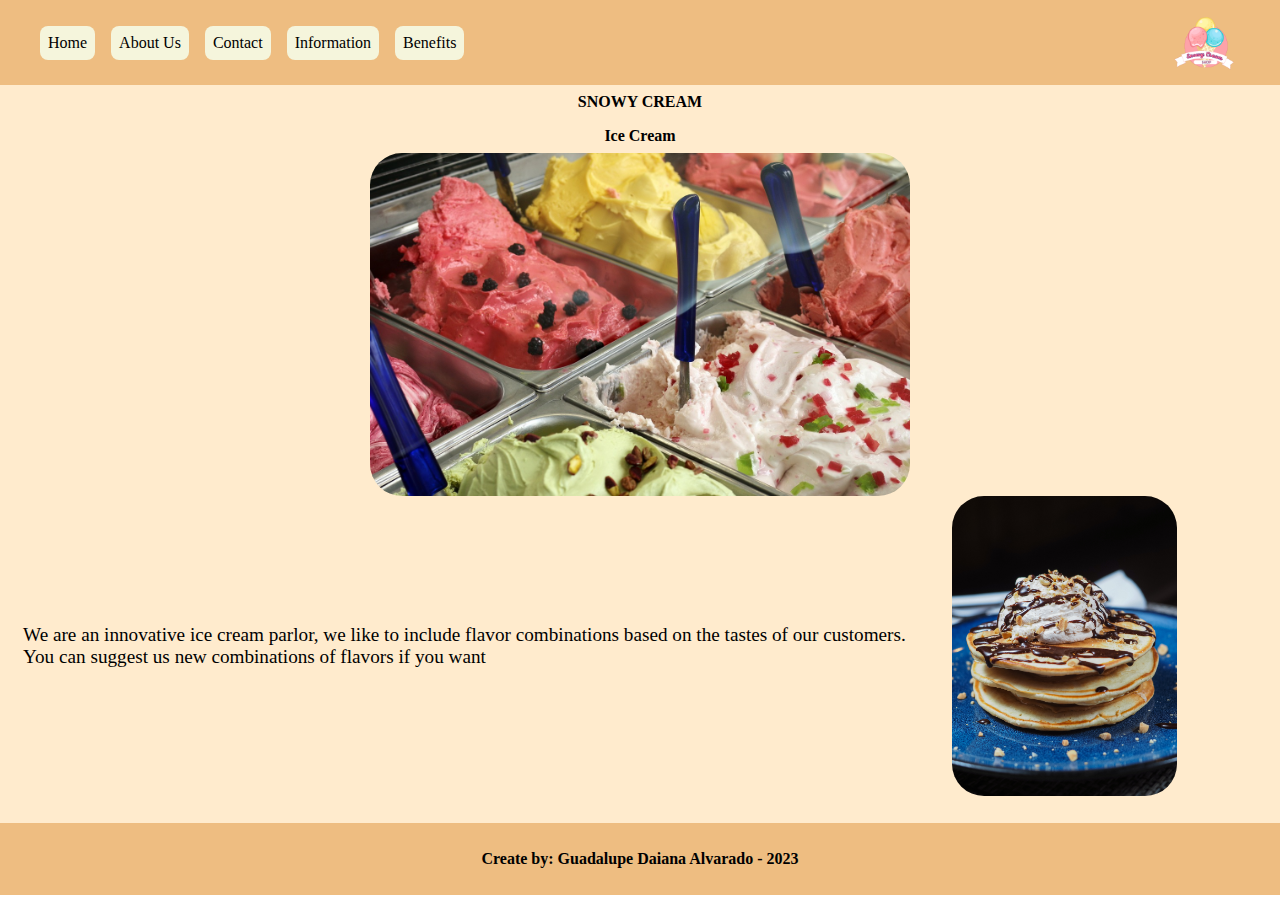
<file: index.html>
<!DOCTYPE html>
<html lang="en">
<head>
    <meta charset="UTF-8">
    <meta name="viewport" content="width=device-width, initial-scale=1.0">
    <link rel="shortcut icon" href="./assets/Image/icon.png" type="image/x-icon">
    <link rel="stylesheet" href="./assets/style/style.css">
    <title>Home</title>
</head>
<body>
<header>
    <nav>
        <a href="#">Home</a>
        <a href="./assets/pages/about.html">About Us</a>
        <a href="./assets/pages/contact.html">Contact</a>
        <a href="./assets/pages/information.html">Information</a>
        <a href="./assets/pages/benefits.html">Benefits</a>    
        </nav>
    <img class="logo" src="./assets/Image/logo.png" alt="logo">
</header>


    <main>
        <section>
            <h1>SNOWY CREAM</h1>
            <h4>Ice Cream</h4>      
        </section>

        <div id="divImgCentro">
            <img id="imgCentro" src="./assets/Image/icecream-market.jpg" alt="icecream-market">
        </div>

        <div class="inferior">
                 <p id="pInferior" >We are an innovative ice cream parlor, we like to include flavor combinations based on the tastes of our customers. <br>
                     You can suggest us new combinations of flavors if you want</p>
            <img id="imgInf" src="./assets/Image/pancakes-ice.jpg" alt="pancakes-ice">

        </div>

    </main>

    <footer>
        <h4>Create by: Guadalupe Daiana Alvarado - 2023</h4>

    </footer>
    
</body>
</html>
</file>
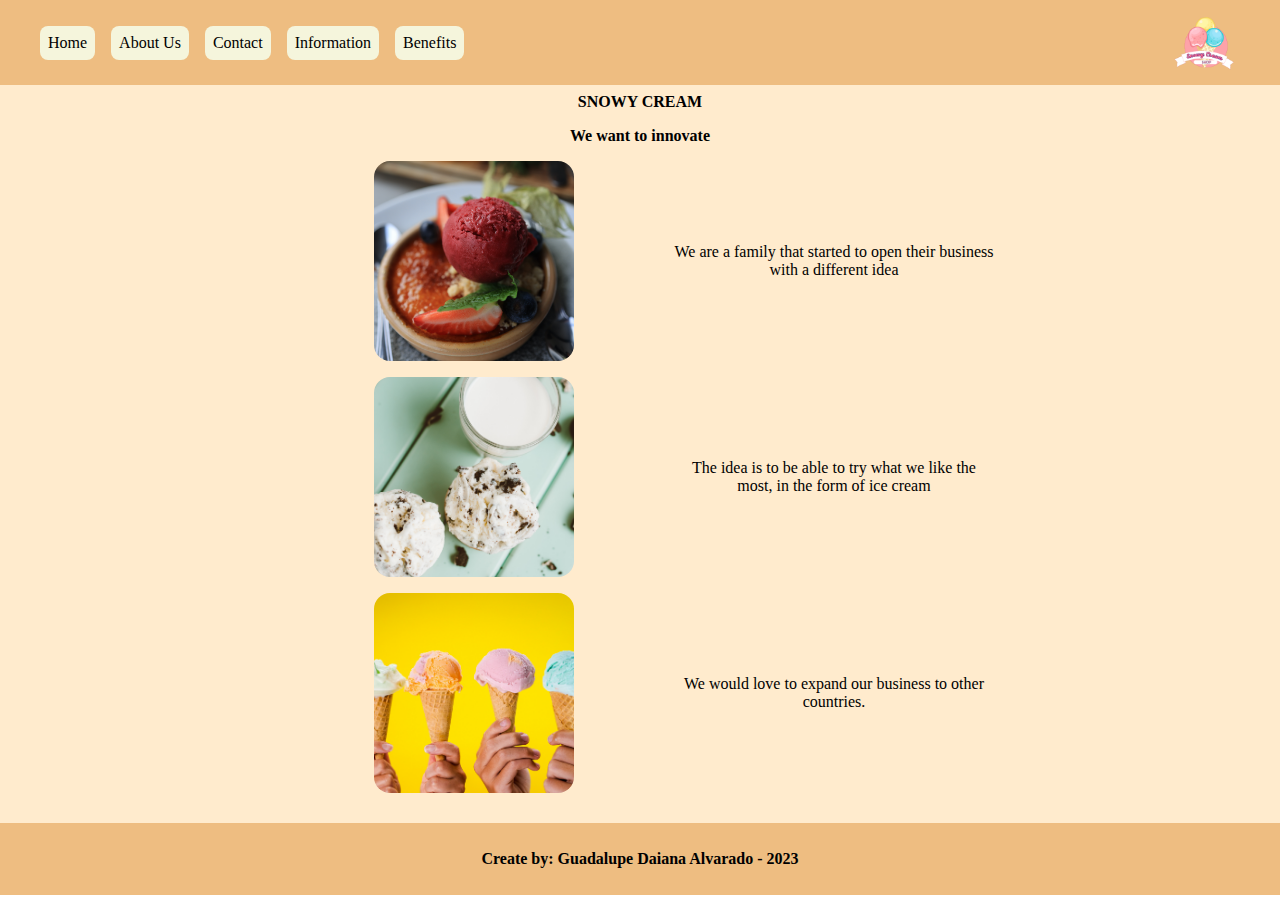
<file: assets/pages/about.html>
<!DOCTYPE html>
<html lang="en">
<head>
    <meta charset="UTF-8">
    <meta name="viewport" content="width=device-width, initial-scale=1.0">
    <link rel="shortcut icon" href="../Image/icon.png" type="image/x-icon">
    <link rel="stylesheet" href="../style/style.css">
    <title>About Us</title>
</head>
<body>
<header>
    <nav>
        <a href="/index.html">Home</a>
        <a href="#">About Us</a>
        <a href="../pages/contact.html">Contact</a>
        <a href="../pages/information.html">Information</a>
        <a href="../pages/benefits.html">Benefits</a>  
    </nav>
    <img class="logo" src="../Image/logo.png" alt="logo">
</header>

    <main>
        <section>
            <h1>SNOWY CREAM</h1>
            <h4>We want to innovate</h4>      
        </section>
        <div class="divAbout" >
            <img class="imgAbout" src="../Image/redcream.jpg" alt="redcream">
            <p>We are a family that started to open their business with a
                different idea
                </p>
        </div>

        <div class="divAbout">
            <img class="imgAbout" src="../Image/two-icecream.jpg" alt="two-icecream">
            <p>The idea is to be able to try what we like the most, in the form
                of ice cream</p>
        </div>
        
        <div class="divAbout">
            <img class="imgAbout" src="../Image/icecream.jpg" alt="icecream">
            <p>We would love to expand our business to other countries.</p>
        </div>

    </main>
    <footer>
        <h4>Create by: Guadalupe Daiana Alvarado - 2023</h4>

    </footer>
    
    
</body>
</html>
</file>
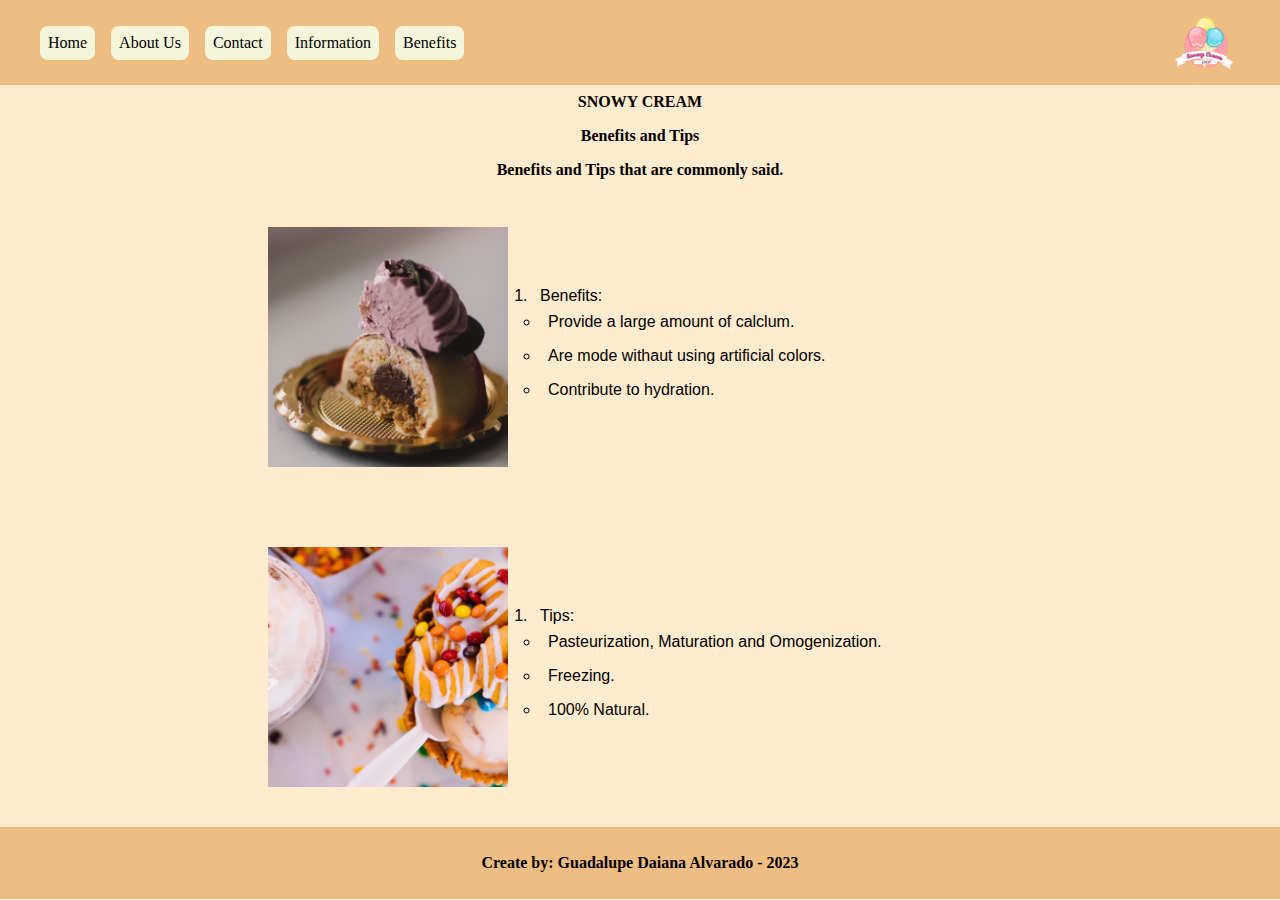
<file: assets/pages/benefits.html>
<!DOCTYPE html>
<html lang="en">
<head>
    <meta charset="UTF-8">
    <meta name="viewport" content="width=device-width, initial-scale=1.0">
    <link rel="shortcut icon" href="../Image/icon.png" type="image/x-icon">
    <link rel="stylesheet" href="../style/style.css">
    <title>Information</title>
</head>
<body>

    <header>
    <nav>
        <a href="/index.html">Home</a>
        <a href="../pages/about.html">About Us</a>
        <a href="../pages/contact.html">Contact</a>
        <a href="../pages/information.html">Information</a>
        <a href="#">Benefits</a>    
        </nav>
    <img class="logo" src="../Image/logo.png" alt="logo">
    </header>

    <main id="mainBenefits">
        <section>
            <h1>SNOWY CREAM</h1>
            <h3>Benefits and Tips</h3>
            <h4>Benefits and Tips that are commonly said.</h4>
        </section>

        <div class="List">
            <img style="width: 15rem; height: 15rem; object-fit: cover;"  src="../Image/candy-icecream.jpg" alt="icecream">
            <ol>
                <li>Benefits: 
                    <ul>
                        <li>Provide a large amount of calclum.</li>
                        <li>Are mode withaut using artificial colors.</li>
                        <li>Contribute to hydration.</li>
                    </ul>
                </li>
            </ol>
        </div>
        
        <div class="List">
            <img style="width: 15rem; height: 15rem; object-fit: cover;" src="../Image/cream-ice.jpg" alt="cream">
            <ol>
                <li> Tips:
                    <ul>
                        <li>Pasteurization, Maturation and Omogenization.</li>
                        <li>Freezing.</li>
                        <li>100% Natural.</li>
                    </ul>
                </li>
            </ol>
        </div>
    </main>


    <footer>
        <h4>Create by: Guadalupe Daiana Alvarado - 2023</h4>

    </footer>
    
</body>
</html>
</file>
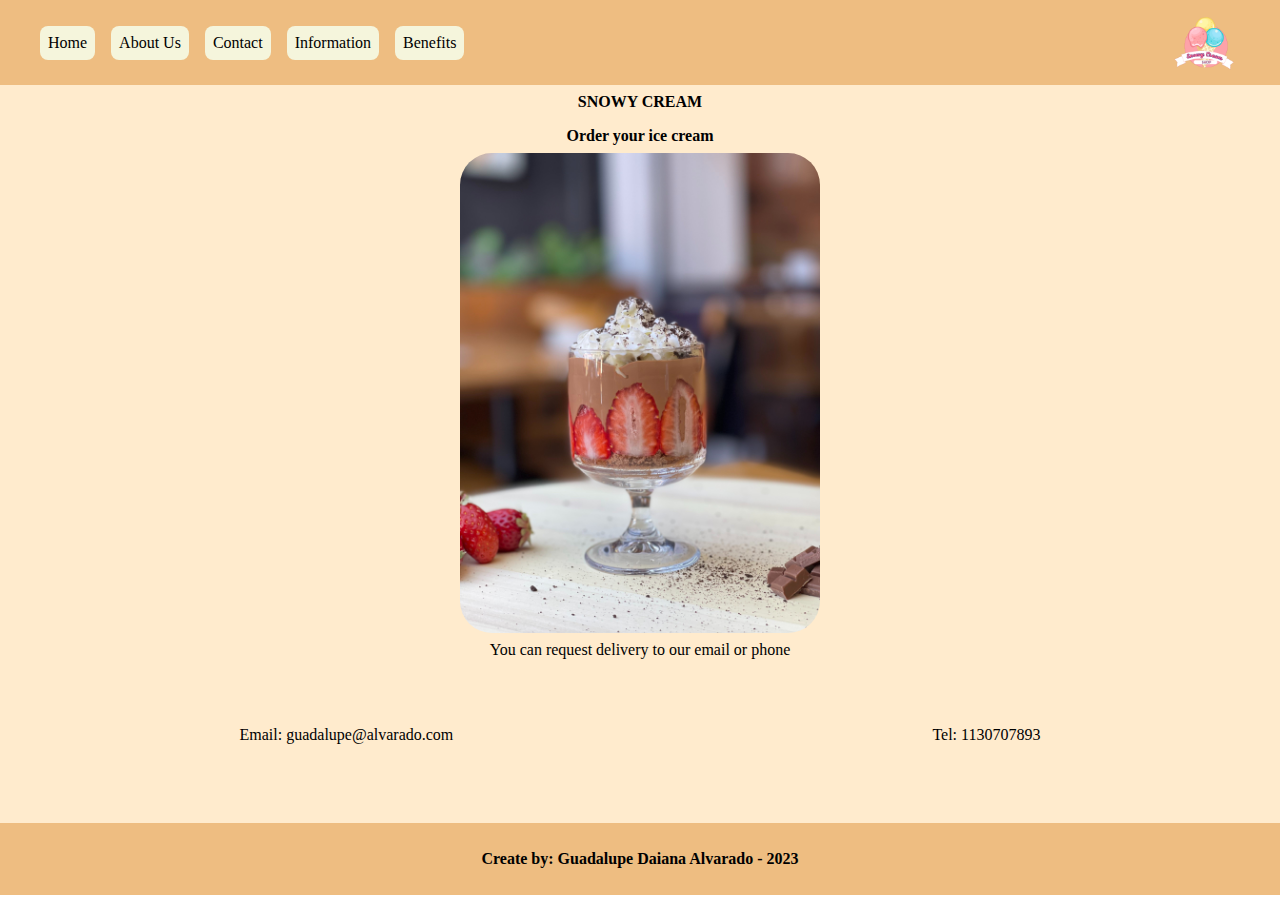
<file: assets/pages/contact.html>
<!DOCTYPE html>
<html lang="en">
<head>
    <meta charset="UTF-8">
    <meta name="viewport" content="width=device-width, initial-scale=1.0">
    <link rel="shortcut icon" href="../Image/icon.png" type="image/x-icon">
    <link rel="stylesheet" href="../style/style.css">
    <title>Contact</title>
</head>
<body>
    <header>
    <nav>
        <a href="/index.html">Home</a>        
        <a href="../pages/about.html">About Us</a>
        <a href="#">Contact</a>
        <a href="../pages/information.html">Information</a>
        <a href="../pages/benefits.html">Benefits</a> 
    </nav>
    <img class="logo" src="../Image/logo.png" alt="logo">
    </header>

    <main>
        <section>
            <h1>SNOWY CREAM</h1>
            <h4>Order your ice cream</h4>      
        </section>

        <div id="divImgContact">
            <img id="imgContact" src="../Image/strawberry.jpg" alt="strawberry">
            <p style="padding: 0.5rem;">You can request delivery to our email or phone</p>
        </div>

    
        <div id="contactos">
            <a href="mailto:guadalupe@alvarado.com">Email: guadalupe@alvarado.com</a>
            <a href="tel:+5491134707893">Tel: 1130707893</a>
        </div>

    </main>
    <footer>
        <h4>Create by: Guadalupe Daiana Alvarado - 2023</h4>
    </footer>
    
    
</body>
</html>
</file>
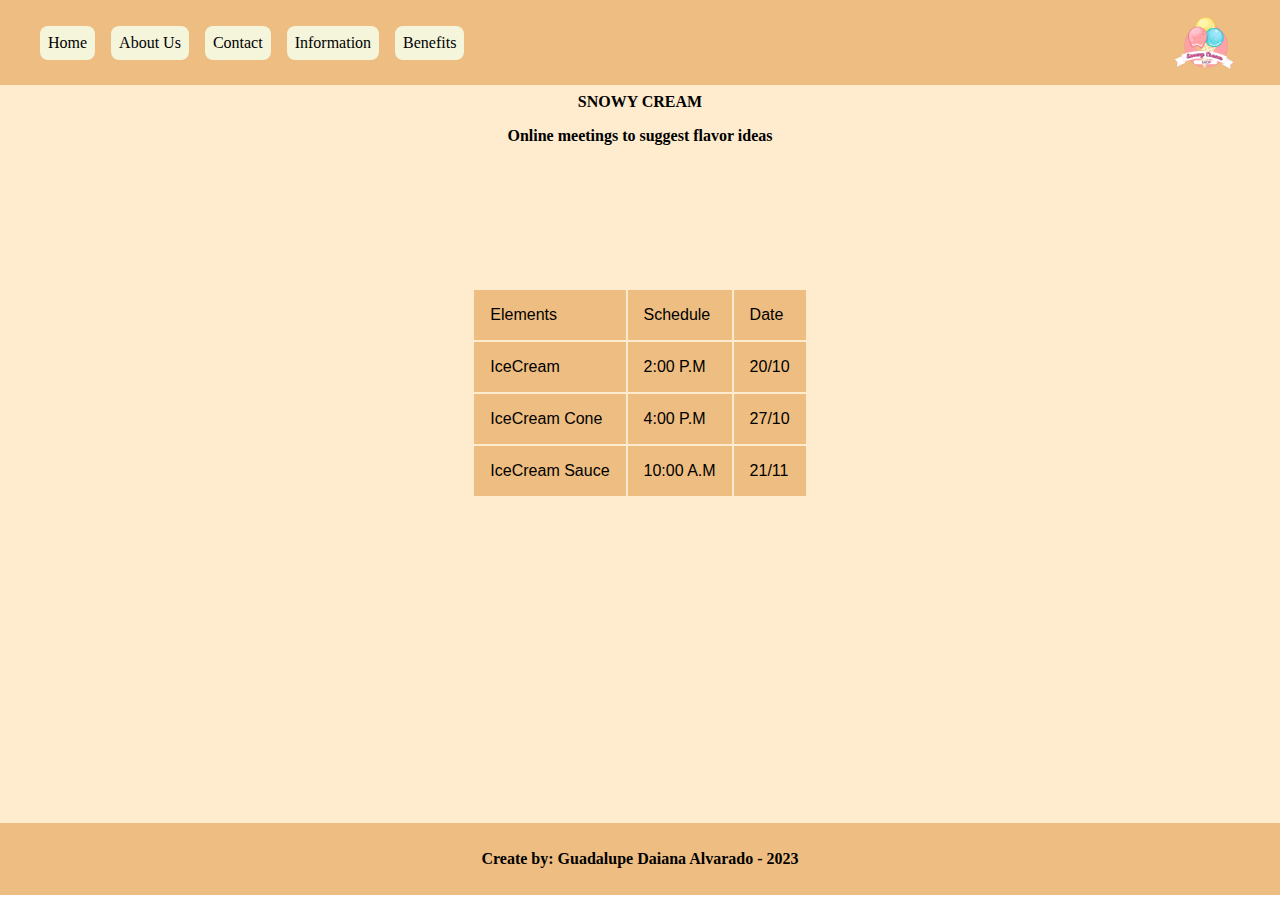
<file: assets/pages/information.html>
<!DOCTYPE html>
<html lang="en">
<head>
    <meta charset="UTF-8">
    <meta name="viewport" content="width=device-width, initial-scale=1.0">
    <link rel="shortcut icon" href="../Image/icon.png" type="image/x-icon">
    <link rel="stylesheet" href="../style/style.css">
    <title>Information</title>
</head>
<body>
<header>
    <nav>
        <a href="/index.html">Home</a>
        <a href="../pages/about.html">About Us</a>
        <a href="../pages/contact.html">Contact</a>
        <a href="#">Information</a>
        <a href="../pages/benefits.html">Benefits</a>    
        </nav>
    <img class="logo" src="../Image/logo.png" alt="logo">
</header>

    <main>
        <section>
            <h1>SNOWY CREAM</h1>
            <h4>Online meetings to suggest flavor ideas</h4>
        </section>
        <table>
            <tr>
                <td>Elements</td>
                <td>Schedule</td>
                <td>Date</td>
            </tr>
            <tr>
                <td>IceCream</td>
                <td>2:00 P.M</td>
                <td>20/10</td>
            </tr>
            <tr>
                <td>IceCream Cone</td>
                <td>4:00 P.M</td>
                <td>27/10</td>
            </tr>
            <tr>
                <td>IceCream Sauce</td>
                <td>10:00 A.M</td>
                <td>21/11</td>
            </tr>


              
        </table>
        

    </main>

    <footer>
        <h4>Create by: Guadalupe Daiana Alvarado - 2023</h4>

    </footer>
    
</body>
</html>
</file>
<file: assets/style/style.css>
*{
    margin: 0;
    padding: 0;
    box-sizing: border-box;
    font-size: 1rem;
    font: sans-serif;
}
.logo{
    width: 85px;
    margin-right: 2rem;
}

header{    
    background-color: rgb(238, 189, 129);
    display: flex; 
    justify-content: space-between;
    align-items: center;
    min-height: 8vh;
}

nav{
    display: flex; 
    justify-content: center;
    align-items: center;
    margin-left: 2rem;
    min-height: 5rem;
}

nav a{
    text-decoration: none;
    color: black;
    background-color: beige;
    padding: 0.5rem;
    border-radius: 0.5rem;
    margin: 0.5rem;
}
a:hover {
    background-color: rgb(236, 152, 49);
    color: #e217c7;
    cursor: pointer;
  }
h1, h3, h4{
    display: flex; 
    justify-content: center;
    align-items: center;
    padding: 0.5rem;
}
main{
    background-color: blanchedalmond;
    min-height: 82vh;
}

#divImgCentro{
    min-height: 30vh;
    display: flex;
    justify-content: center;
    object-fit: contain;
}
#imgCentro{
    width: 60vh;
    border-radius: 2rem;
    object-fit: cover;
}

.inferior{
    min-width: 70vh;
    display: flex;
    justify-content: space-around;
    align-items: center;
}

#pInferior{
    font-size: 1.2rem;

}
#imgInf{
    margin-right: 5rem;
    width: 25vh;
    border-radius: 2rem;
}

.divAbout{
    width: 80vh;
    margin-left: 20rem;
    display: flex;
    justify-content: space-around;
    align-items: center;
    text-align: center;
}
.divAbout p{
    width: 20rem;
}

.imgAbout{
    width: 200px;
    height: 200px;
    object-fit: cover;
    border-radius: 1rem;
    margin: 0.5rem;
}

#divImgContact{
    min-height: 40vh;
    display:flex;
    align-items: center;
    justify-content: center;
    flex-direction: column;
}

#imgContact{
    width: 40vh;
    border-radius: 2rem;
}
#contactos{
    min-height: 15vh;
    display:flex;
    align-items: center;
    justify-content: space-around;
}
#contactos a{
    text-decoration: none;
    color: black;
}
table{
    font: 3em sans-serif;
    width: 100%;
    height: 30rem;
    display: flex;
    justify-content: center;
    align-items: center;
}
ol{
    height: 20rem;
    display: flex;
    flex-direction: column;
    justify-content: space-around;
}
li{
    padding: 0.5rem;
}
tr, td{
    background-color: rgb(238, 189, 129);
    padding: 1rem;
    border-color: black;
}
#mainBenefits{
    display: flex;
    flex-direction: column;
    justify-content: center;
    align-items: center;
}

.List{
    font: 3em sans-serif;
    width: 60%;
    display: flex;
    justify-content: space-around;
    align-items: center;
}

ol{
    width: 30rem;
    height: 20rem;
    display: flex;
    flex-direction: column;
    justify-content: space-around;
}
li{
    padding: 0.5rem;
}
tr, td{
    background-color: rgb(238, 189, 129);
    padding: 1rem;
    border-color: black;
}
footer{
    min-height: 8vh;
    background-color: rgb(238, 189, 129);
    color: black;
    display: flex; 
    justify-content: center;
    align-items: center;
}
</file>
